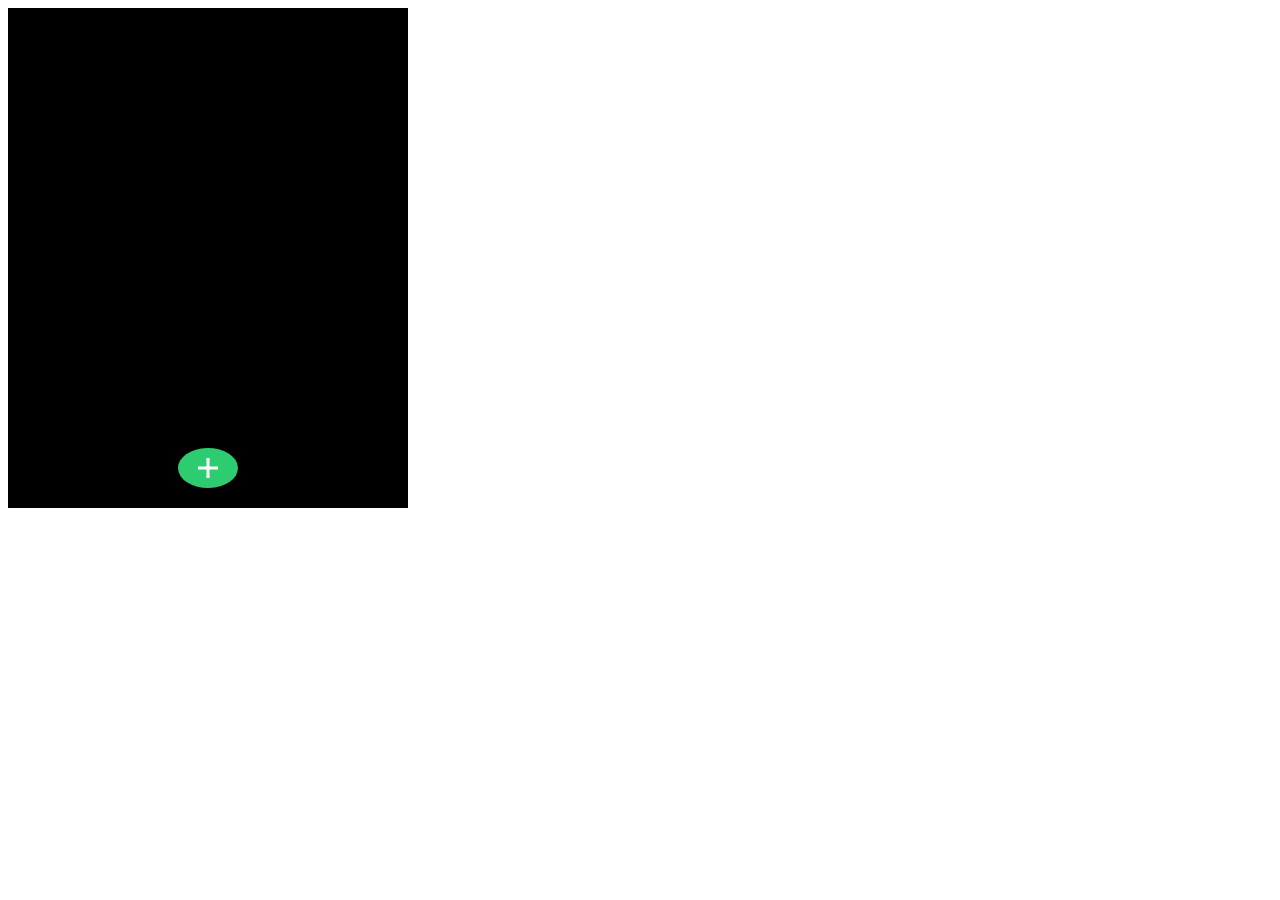
<file: canvas.html>
<!DOCTYPE html>

<!-- 
	Information Visualization Project
	HTML code
	version 1
-->

<body>
	

	<div>
    <canvas id="canvas" width="400" height="500">
    </canvas>
    
	</div>

<script src="weights_v2.js"></script>

</body>
</file>
